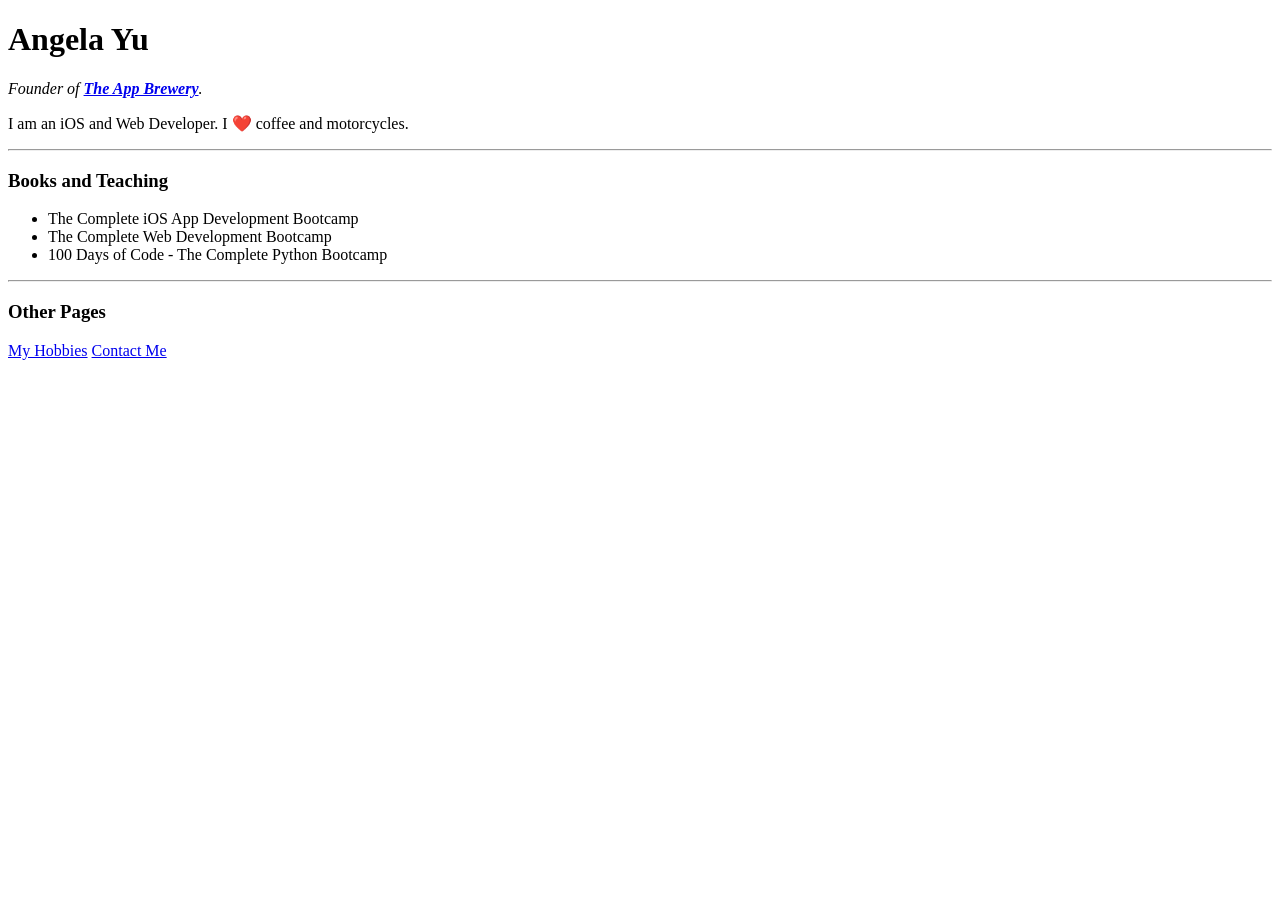
<file: Completed/day_45_bs4_100_movies_to_watch/website.html>
<!DOCTYPE html>
<html>

<head>
	<meta charset="utf-8">
	<title>Angela's Personal Site</title>
</head>

<body>
	<h1 id="name">Angela Yu</h1>
	<p><em>Founder of <strong><a href="https://www.appbrewery.co/">The App Brewery</a></strong>.</em></p>
	<p>I am an iOS and Web Developer. I ❤️ coffee and motorcycles.</p>
	<hr>
	<h3 class="heading">Books and Teaching</h3>
	<ul>
		<li>The Complete iOS App Development Bootcamp</li>
		<li>The Complete Web Development Bootcamp</li>
		<li>100 Days of Code - The Complete Python Bootcamp</li>
	</ul>
	<hr>
	<h3 class="heading">Other Pages</h3>
	<a href="https://angelabauer.github.io/cv/hobbies.html">My Hobbies</a>
	<a href="https://angelabauer.github.io/cv/contact-me.html">Contact Me</a>
</body>

</html>
</file>
